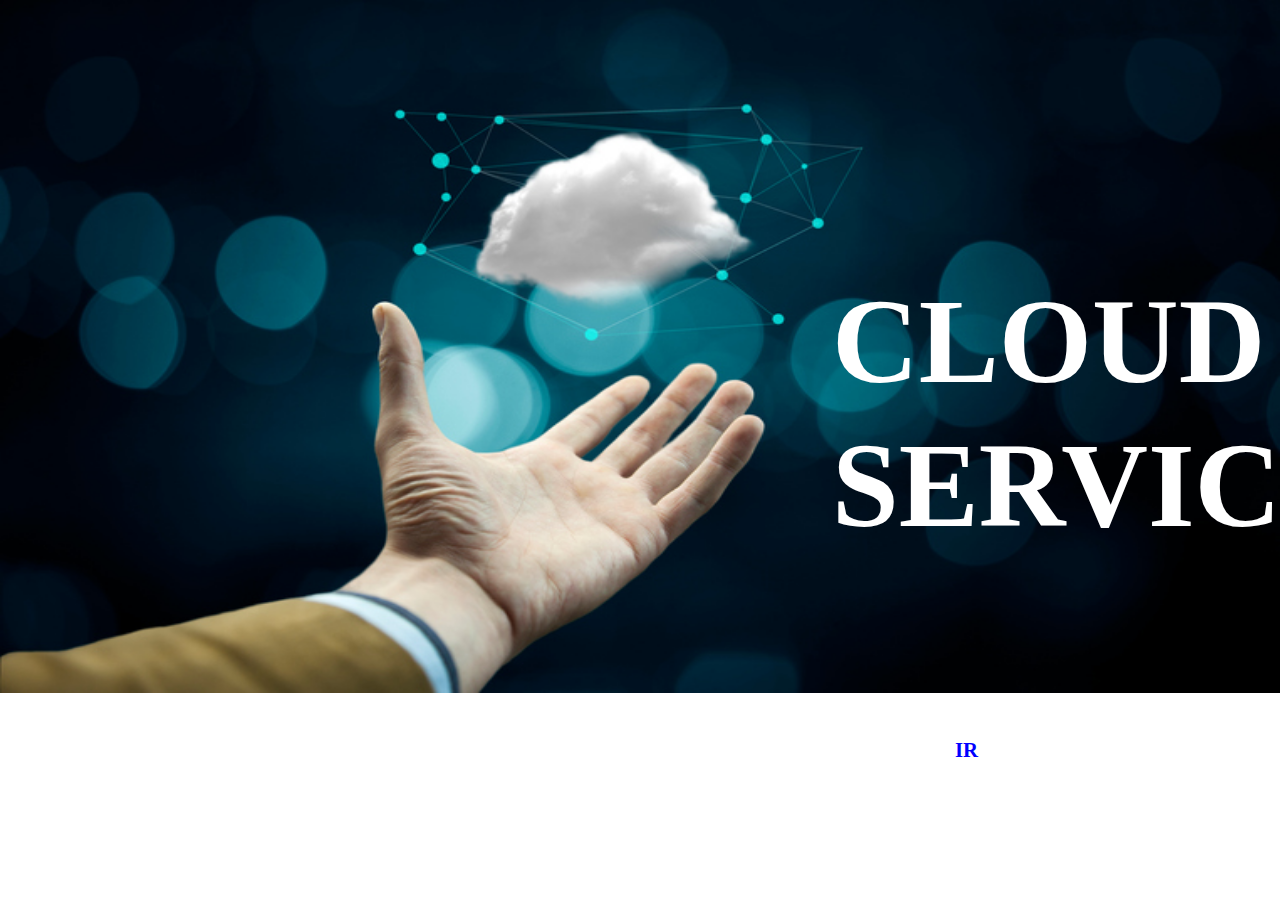
<file: index.html>
<!doctype html>
<html lang="en">
 <head>
    <!-- Required meta tags -->
    <meta charset="utf-8">
    <title>Cloud Services</title>
    <!-- Bootstrap CSS -->
    <meta name="viewport" content="width=device-width, initial-scale=1.0">
    <link href="../static/css/estilo.css" rel="stylesheet" type="text/css"/>
    <link rel="shortcut icon" href="../static/img/icono.png">
    <link rel="stylesheet" href="https://maxcdn.bootstrapcdn.com/bootstrap/4.3.1/css/bootstrap.min.css"><meta name="viewport" content="width=device-width, initial-scale=1">
    <link rel="stylesheet" href="https://maxcdn.bootstrapcdn.com/bootstrap/4.3.1/css/bootstrap.min.css">
    <script src="https://ajax.googleapis.com/ajax/libs/jquery/3.4.1/jquery.min.js"></script>
    <script src="https://cdnjs.cloudflare.com/ajax/libs/popper.js/1.14.7/umd/popper.min.js"></script>
    <script src="https://maxcdn.bootstrapcdn.com/bootstrap/4.3.1/js/bootstrap.min.js"></script>
  </head>
  <style>
     h1{
padding: 0px;
font-family: Agency FB;
color:white;
font-size:120px;
margin:auto;
position:absolute;
top:30%;
left:65%;
font-weight:bold;
}

  </style>
  <body>

    <!-- Optional JavaScript -->
    <!-- jQuery first, then Popper.js, then Bootstrap JS -->
    <script src="https://code.jquery.com/jquery-3.5.1.slim.min.js" integrity="sha384-DfXdz2htPH0lsSSs5nCTpuj/zy4C+OGpamoFVy38MVBnE+IbbVYUew+OrCXaRkfj" crossorigin="anonymous"></script>
    <script src="https://cdn.jsdelivr.net/npm/popper.js@1.16.0/dist/umd/popper.min.js" integrity="sha384-Q6E9RHvbIyZFJoft+2mJbHaEWldlvI9IOYy5n3zV9zzTtmI3UksdQRVvoxMfooAo" crossorigin="anonymous"></script>
    <script src="https://stackpath.bootstrapcdn.com/bootstrap/4.5.0/js/bootstrap.min.js" integrity="sha384-OgVRvuATP1z7JjHLkuOU7Xw704+h835Lr+6QL9UvYjZE3Ipu6Tp75j7Bh/kR0JKI" crossorigin="anonymous"></script>

    <body>

    <img  height="693" width="1280" src="../static/img/Fondo1.jpg" class="d-block w-100" alt="">
        <h1>CLOUD SERVICES</h1>
    <a class="boton_1"  href="Empresas.html">Ir
    </a>



  </body>
</html>
</file>
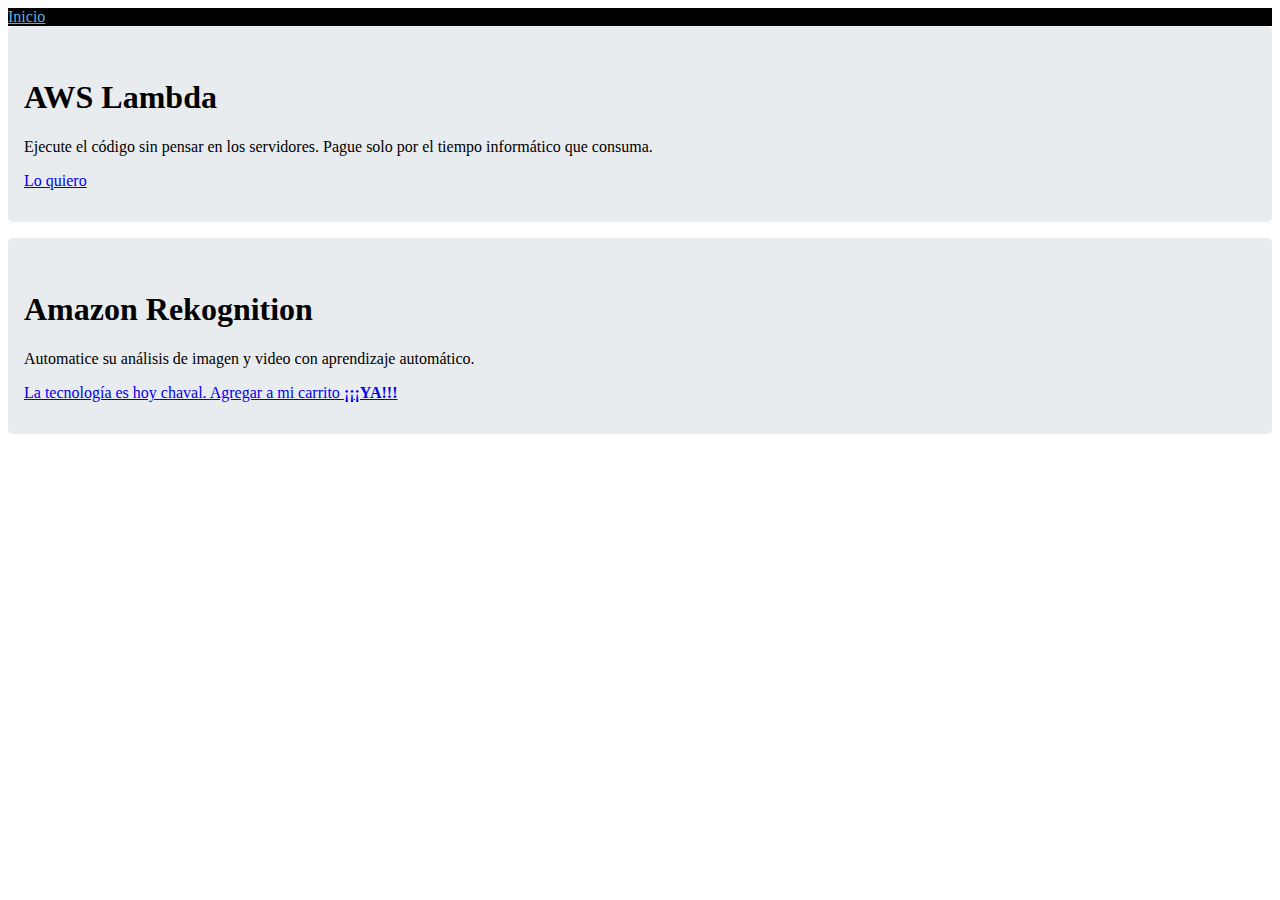
<file: aws.html>
<!doctype html>
<html lang="en">
  <head>
    <!-- Required meta tags -->
    <meta charset="utf-8">
    <meta name="viewport" content="width=device-width, initial-scale=1, shrink-to-fit=no">

    <!-- Bootstrap CSS -->

    <link rel="stylesheet" href="https://stackpath.bootstrapcdn.com/bootstrap/4.5.0/css/bootstrap.min.css" integrity="sha384-9aIt2nRpC12Uk9gS9baDl411NQApFmC26EwAOH8WgZl5MYYxFfc+NcPb1dKGj7Sk" crossorigin="anonymous">
    <link rel="stylesheet" href="../static/css/estilo.css" type="text/css"/>
    <link rel="shortcut icon" href="../static/img/icono.png">
    <title>Cloud Services</title>
  </head>
  <style>
    nav.navbar ul.nav li {
    font-family: Agency FB;
    }
    nav.navbar {
        background-color:black;
    }
    .jumbotron {
    padding: 2rem 1rem;
    }
    .jumbotron {
    padding: 2rem 1rem;
    margin-bottom: 1rem;
    background-color: #e9ecef;
    border-radius: .3rem;
  </style>
  <body>
    <nav class="navbar navbar-default" role="navigation">
      <div class="navbar-header">
        <a class="navbar-brand" style="color:#5DADE2;" href="Empresas.html">Inicio</a>
      </div>
    </nav>
    <!---------------------------------------------------------------------------->
  <div class="jumbotron">
    <h1 class="display-4">AWS Lambda</h1>
    <p class="lead">Ejecute el código sin pensar en los servidores. Pague solo por el tiempo informático que consuma.</p>
    <a class="btn btn-primary btn-lg" href="https://aws.amazon.com/es/lambda/?nc2=h_ql_prod_fs_lbd" target="_blank" role="button">Lo quiero</a>
  </div>
  <div class="jumbotron">
    <h1 class="display-4">Amazon Rekognition</h1>
    <p class="lead">Automatice su análisis de imagen y video con aprendizaje automático.</p>
    <a class="btn btn-primary btn-lg" href="https://aws.amazon.com/es/rekognition/?blog-cards.sort-by=item.additionalFields.createdDate&blog-cards.sort-order=desc" target="_blank" role="button">La tecnología es hoy chaval. Agregar a mi carrito <b>¡¡¡YA!!!</b></a>
  </div>
    
  </body>
</html>
</file>
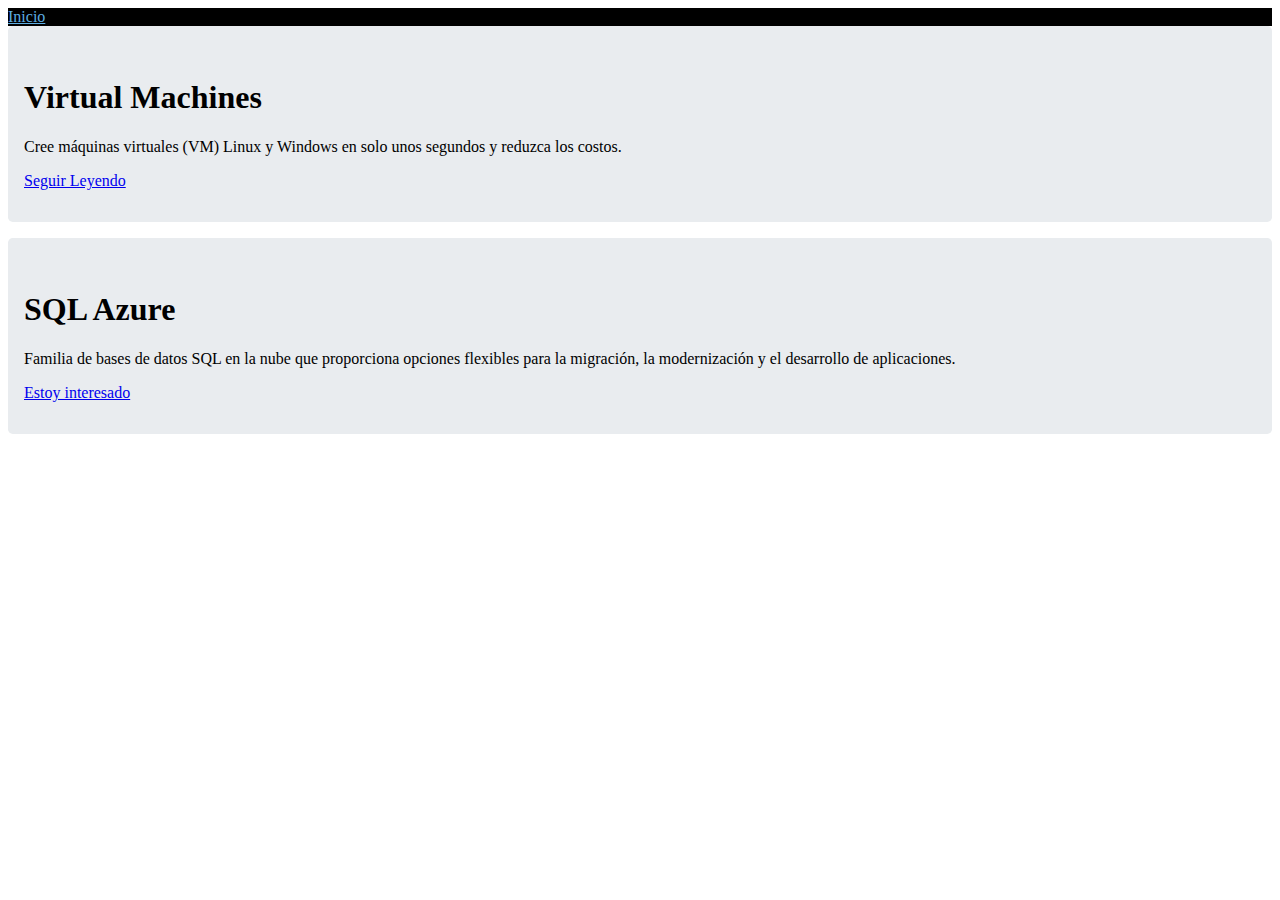
<file: Azure.html>
<!doctype html>
<html lang="en">
  <head>
    <!-- Required meta tags -->
    <meta charset="utf-8">
    <meta name="viewport" content="width=device-width, initial-scale=1, shrink-to-fit=no">

    <!-- Bootstrap CSS -->

    <link rel="stylesheet" href="https://stackpath.bootstrapcdn.com/bootstrap/4.5.0/css/bootstrap.min.css" integrity="sha384-9aIt2nRpC12Uk9gS9baDl411NQApFmC26EwAOH8WgZl5MYYxFfc+NcPb1dKGj7Sk" crossorigin="anonymous">
    <link rel="stylesheet" href="../static/css/estilo.css" type="text/css"/>
    <link rel="shortcut icon" href="../static/img/icono.png">
    <title>Cloud Services</title>
  </head>
  <style>
    nav.navbar ul.nav li {
    font-family: Agency FB;
    }
    nav.navbar {
        background-color:black;
    }
    .jumbotron {
    padding: 2rem 1rem;
    }
    .jumbotron {
    padding: 2rem 1rem;
    margin-bottom: 1rem;
    background-color: #e9ecef;
    border-radius: .3rem;
  </style>
  <body>
    <nav class="navbar navbar-default" role="navigation">
      <div class="navbar-header">
        <a class="navbar-brand" style="color:#5DADE2;" href="Empresas.html">Inicio</a>
      </div>
    </nav>
    <!---------------------------------------------------------------------------->
  <div class="jumbotron">
    <h1 class="display-4">Virtual Machines</h1>
    <p class="lead">Cree máquinas virtuales (VM) Linux y Windows en solo unos segundos y reduzca los costos.</p>
    <a class="btn btn-primary btn-lg" href="https://azure.microsoft.com/es-es/services/virtual-machines/" target="_blank" role="button">Seguir Leyendo</a>
  </div>
  <div class="jumbotron">
    <h1 class="display-4">SQL Azure</h1>
    <p class="lead">Familia de bases de datos SQL en la nube que proporciona opciones flexibles para la migración, la modernización y el desarrollo de aplicaciones.</p>
    <a class="btn btn-primary btn-lg" href="https://azure.microsoft.com/es-es/services/azure-sql/" target="_blank" role="button">Estoy interesado</a>
  </div>
    
  </body>
</html>
</file>
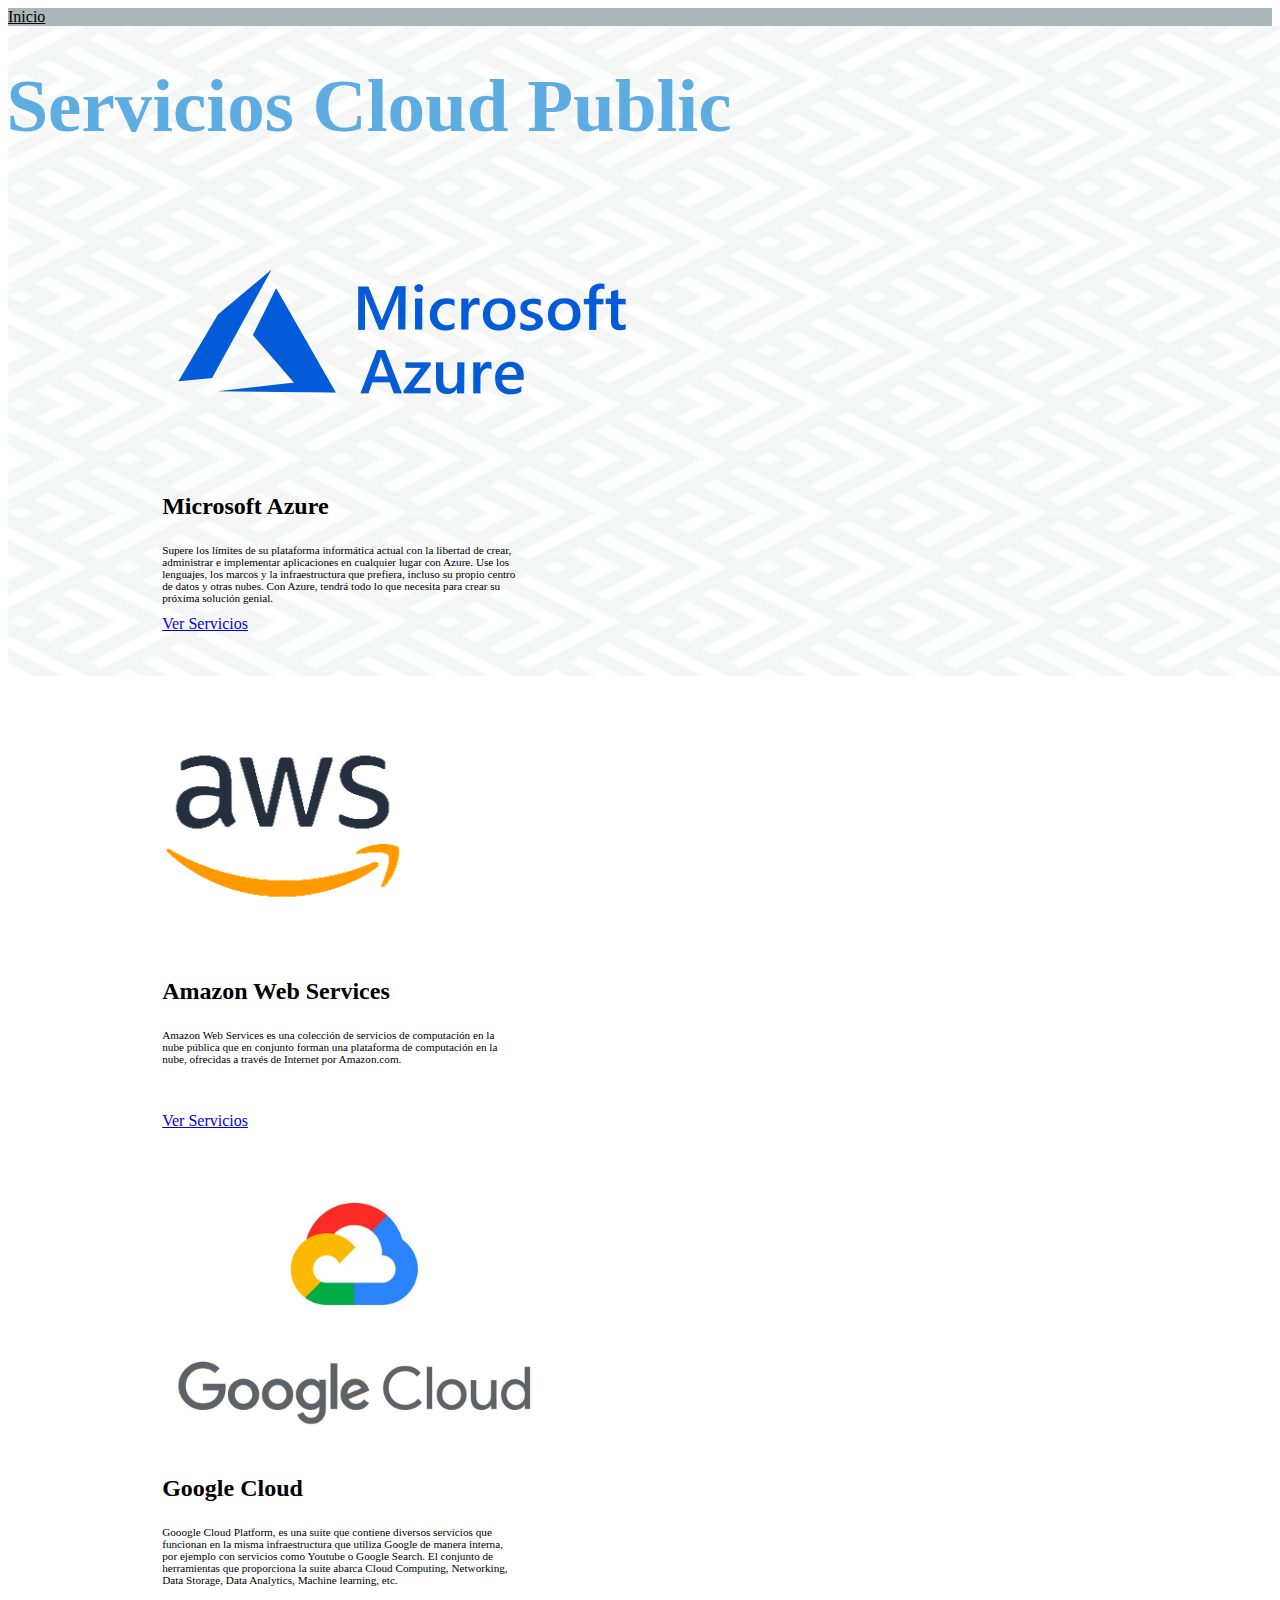
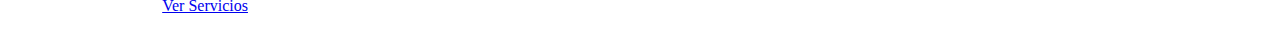
<file: Empresas.html>
<!doctype html>
<html lang="en">
  <head>
    <!-- Required meta tags -->
    <meta charset="utf-8">
    <meta name="viewport" content="width=device-width, initial-scale=1, shrink-to-fit=no">

    <!-- Bootstrap CSS -->

    <link rel="stylesheet" href="https://stackpath.bootstrapcdn.com/bootstrap/4.5.0/css/bootstrap.min.css" integrity="sha384-9aIt2nRpC12Uk9gS9baDl411NQApFmC26EwAOH8WgZl5MYYxFfc+NcPb1dKGj7Sk" crossorigin="anonymous">
    <link rel="stylesheet" href="../static/css/estilo.css" type="text/css"/>
    <link rel="shortcut icon" href="../static/img/icono.png">
    <title>Cloud Services</title>
  </head>
  <style>
      h1{
padding: 0px;
font-family: Agency FB;
color:#5DADE2;
font-size:75px;
margin:auto;
position:absolute;
top:7%;
left:0.5%;
font-weight:bold;
}
nav.navbar ul.nav li {
    font-family: Agency FB;
}
/* cambiar el color de fondo a la barra */
nav.navbar {
    background-color: #AAB7B8;
}
  .card {   
  max-width: 30.333%;
  padding: 2rem;
  border: 2;
  flex-basis: 33.333%;
  flex-grow: 0;
  flex-shrink: 0;
  margin-right: 15px;
  margin-left: 15px;
}
.container {
  display: flex;
  justify-content: center;
  flex-direction: row;
  position:absolute;
  top:20%;
  left:9%;
}
.card > img {
  margin-bottom: .80rem;
}

.card-text {
  font-size: 70%;
}
  </style>
  <body>
    <!-- Optional JavaScript -->
    <!-- jQuery first, then Popper.js, then Bootstrap JS -->
    <script src="https://code.jquery.com/jquery-3.5.1.slim.min.js" integrity="sha384-DfXdz2htPH0lsSSs5nCTpuj/zy4C+OGpamoFVy38MVBnE+IbbVYUew+OrCXaRkfj" crossorigin="anonymous"></script>
    <script src="https://cdn.jsdelivr.net/npm/popper.js@1.16.0/dist/umd/popper.min.js" integrity="sha384-Q6E9RHvbIyZFJoft+2mJbHaEWldlvI9IOYy5n3zV9zzTtmI3UksdQRVvoxMfooAo" crossorigin="anonymous"></script>
    <script src="https://stackpath.bootstrapcdn.com/bootstrap/4.5.0/js/bootstrap.min.js" integrity="sha384-OgVRvuATP1z7JjHLkuOU7Xw704+h835Lr+6QL9UvYjZE3Ipu6Tp75j7Bh/kR0JKI" crossorigin="anonymous"></script>
<!-- barra superios-->
    <nav class="navbar navbar-default" role="navigation">
      <div class="navbar-header">
        <a class="navbar-brand" style="color:black;" href="index.html">Inicio</a>
      </div>
    </nav>
<!-- imagen de fondo y titulo-->
    <img  height="650" width="1280" src="../static/img/spikes.png" class="d-block w-100" alt="">
        <h1>Servicios Cloud Public</h1>

<!-- ----------------------------------- -->
  <div class="container">
    <div class="row">
    <div class="card">
      <img height="240" src="../static/img/azure.png">
      <p class="card-text" style="font-weight:bold; font-size:150%; " >Microsoft Azure</p>
      <p class="card-text">Supere los límites de su plataforma informática actual con la libertad de crear, administrar e implementar aplicaciones en cualquier lugar con Azure. Use los lenguajes, los marcos y la infraestructura que prefiera, incluso su propio centro de datos y otras nubes.
Con Azure, tendrá todo lo que necesita para crear su próxima solución genial.</p>
      <a href="Azure.html" class="btn btn-primary">Ver Servicios</a>
    </div>
    <div class="card" >
      <img height="240" src="../static/img/aws.png">
        <p class="card-text" style="font-weight:bold; font-size:150%; " >Amazon Web Services</p>
        <p class="card-text">Amazon Web Services es una colección de servicios de computación en la nube pública que en conjunto forman una plataforma de computación en la nube, ofrecidas a través de Internet por Amazon.com.<br></br><br></br></p>
      <a href="aws.html" class="btn btn-primary">Ver Servicios</a>
    </div>
     <div class="card">
      <img height="240" src="../static/img/Google.jpg">
         <p class="card-text" style="font-weight:bold; font-size:150%; " >Google Cloud</p>
         <p class="card-text">Gooogle Cloud Platform, es una suite que contiene diversos servicios que funcionan en la misma infraestructura que utiliza Google de manera interna, por ejemplo con servicios como Youtube o Google Search. El conjunto de herramientas que proporciona la suite abarca Cloud Computing, Networking, Data Storage, Data Analytics, Machine learning, etc.</p>
      <a href="gugol.html" class="btn btn-primary">Ver Servicios</a>
    </div>
    </div>
    </div>
  </div>
   
   


  </body>
</html>
</file>
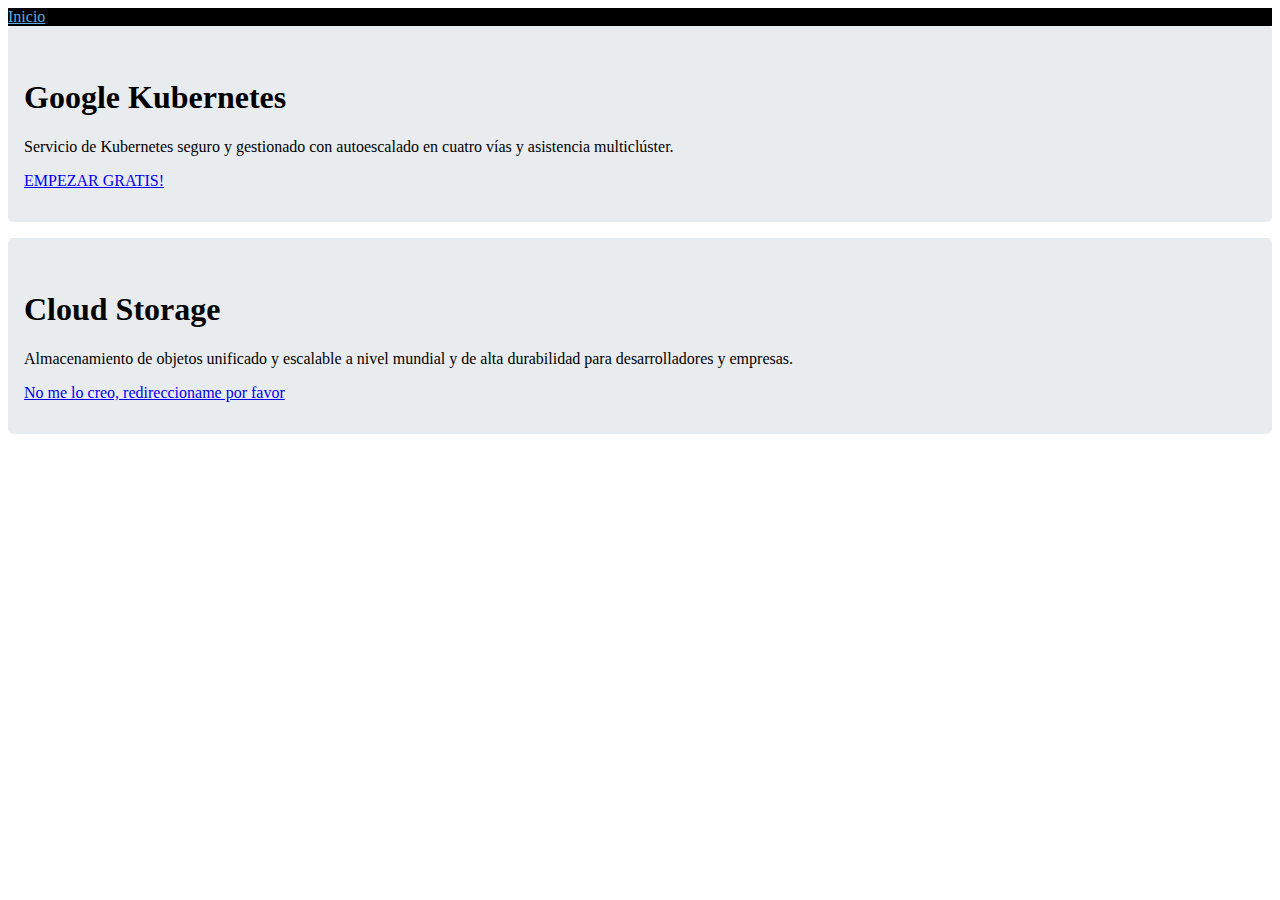
<file: gugol.html>
<!doctype html>
<html lang="en">
  <head>
    <!-- Required meta tags -->
    <meta charset="utf-8">
    <meta name="viewport" content="width=device-width, initial-scale=1, shrink-to-fit=no">

    <!-- Bootstrap CSS -->

    <link rel="stylesheet" href="https://stackpath.bootstrapcdn.com/bootstrap/4.5.0/css/bootstrap.min.css" integrity="sha384-9aIt2nRpC12Uk9gS9baDl411NQApFmC26EwAOH8WgZl5MYYxFfc+NcPb1dKGj7Sk" crossorigin="anonymous">
    <link rel="stylesheet" href="../static/css/estilo.css" type="text/css"/>
    <link rel="shortcut icon" href="../static/img/icono.png">
    <title>Cloud Services</title>
  </head>
  <style>
    nav.navbar ul.nav li {
    font-family: Agency FB;
    }
    nav.navbar {
        background-color:black;
    }
    .jumbotron {
    padding: 2rem 1rem;
    }
    .jumbotron {
    padding: 2rem 1rem;
    margin-bottom: 1rem;
    background-color: #e9ecef;
    border-radius: .3rem;
  </style>
  <body>
    <nav class="navbar navbar-default" role="navigation">
      <div class="navbar-header">
        <a class="navbar-brand" style="color:#5DADE2;" href="Empresas.html">Inicio</a>
      </div>
    </nav>
    <!---------------------------------------------------------------------------->
  <div class="jumbotron">
    <h1 class="display-4">Google Kubernetes</h1>
    <p class="lead">Servicio de Kubernetes seguro y gestionado con autoescalado en cuatro vías y asistencia multiclúster.</p>
    <a class="btn btn-primary btn-lg" href="https://cloud.google.com/kubernetes-engine" target="_blank" role="button">EMPEZAR GRATIS!</a>
  </div>
  <div class="jumbotron">
    <h1 class="display-4">Cloud Storage</h1>
    <p class="lead">Almacenamiento de objetos unificado y escalable a nivel mundial y de alta durabilidad para desarrolladores y empresas.</p>
    <a class="btn btn-primary btn-lg" href="https://cloud.google.com/storage" target="_blank" role="button">No me lo creo, redireccioname por favor</a>
  </div>
    
  </body>
</html>
</file>
<file: static/css/estilo.css>
.boton_1{
  position:absolute;
  top: 100%;
  left: 95%;
  margin-top: -9em; /*set to a negative number 1/2 of your height*/
  margin-left: -15em; /*set to a negative number 1/2 of your width*/
  text-decoration: none;
  padding: 21px;
  text-transform: uppercase;
  padding-left: 51px;
  padding-right: 51px;
  color: blue;
  background-color: white;
  font-family:Agency FB;
  font-weight: 900;
  text-align: center;
  font-size: 130%;
    border-radius: 5rem;
h1{
padding: 0px;
font-family: Agency FB;
color:blue;
font-size:75px;
margin:auto;
position:absolute;
top:10%;
left:5%;
font-weight:bold;
}
nav.navbar ul.nav li {
    font-family: "Agency FB";
}
/* cambiar el color de fondo a la barra */
nav.navbar {
    background-color: #CC1414;
}
</file>
